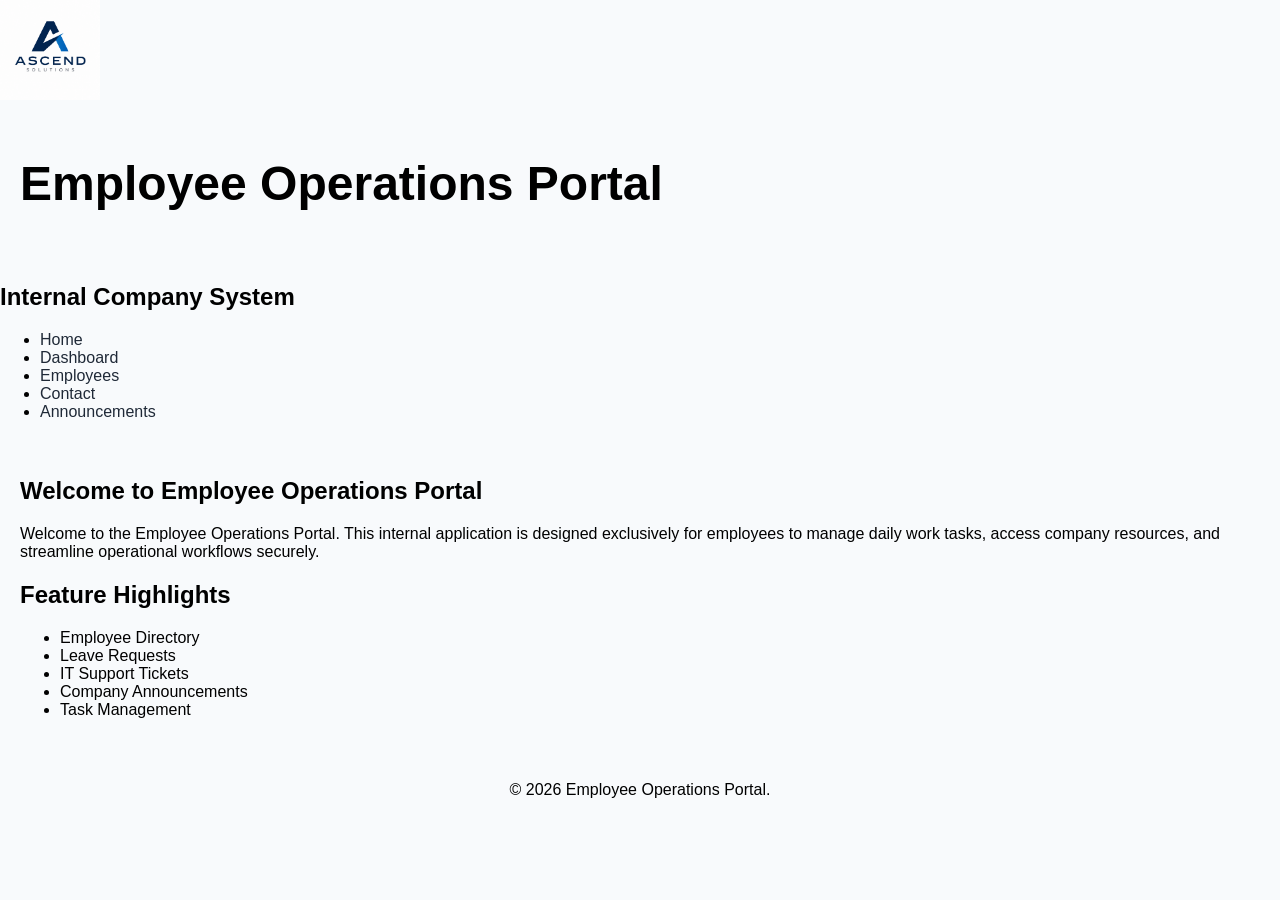
<file: Employee portal/index.html>
<!DOCTYPE html>
<html lang="en">
    <head>
        <meta charset="UTF-8">
        <meta name="viewport" content="width=device-width, initial-scale=1.0">
        <title>Employee Portal</title>
        <link rel="stylesheet" href="styles.css">
    </head>
    <body>

        <img src="company_logo.png" alt="Company Logo" class="logo" width="100" height="100">

        <header>
            <h1>Employee Operations Portal</h1>
        </header>
        <h2>Internal Company System</h2>

        <nav>
            <ul>
                <li><a href="index.html">Home</a></li>
                <li><a href="dashboard.html">Dashboard</a></li>
                <li><a href="employees.html">Employees</a></li>
                <li><a href="contact.html">Contact</a></li>
                <li><a href="announcement.html">Announcements</a></li>
            </ul>
        </nav>

        <main>

            <section id="welcome">
                <h2>Welcome to Employee Operations Portal</h2>
                <p>Welcome to the Employee Operations Portal. This internal application is designed exclusively for employees to manage daily work tasks, access company resources, and streamline operational workflows securely.</p>
            </section>

            <section id="feature">
                <h2>Feature Highlights</h2>
                <ul>
                    <li>Employee Directory</li>
                    <li>Leave Requests</li>
                    <li>IT Support Tickets</li>
                    <li>Company Announcements</li>
                    <li>Task Management</li>
                </ul>
            </section>
        </main>

        <footer>
            <p>&copy; 2026 Employee Operations Portal.</p>
        </footer>

    </body>
</html>
</file>
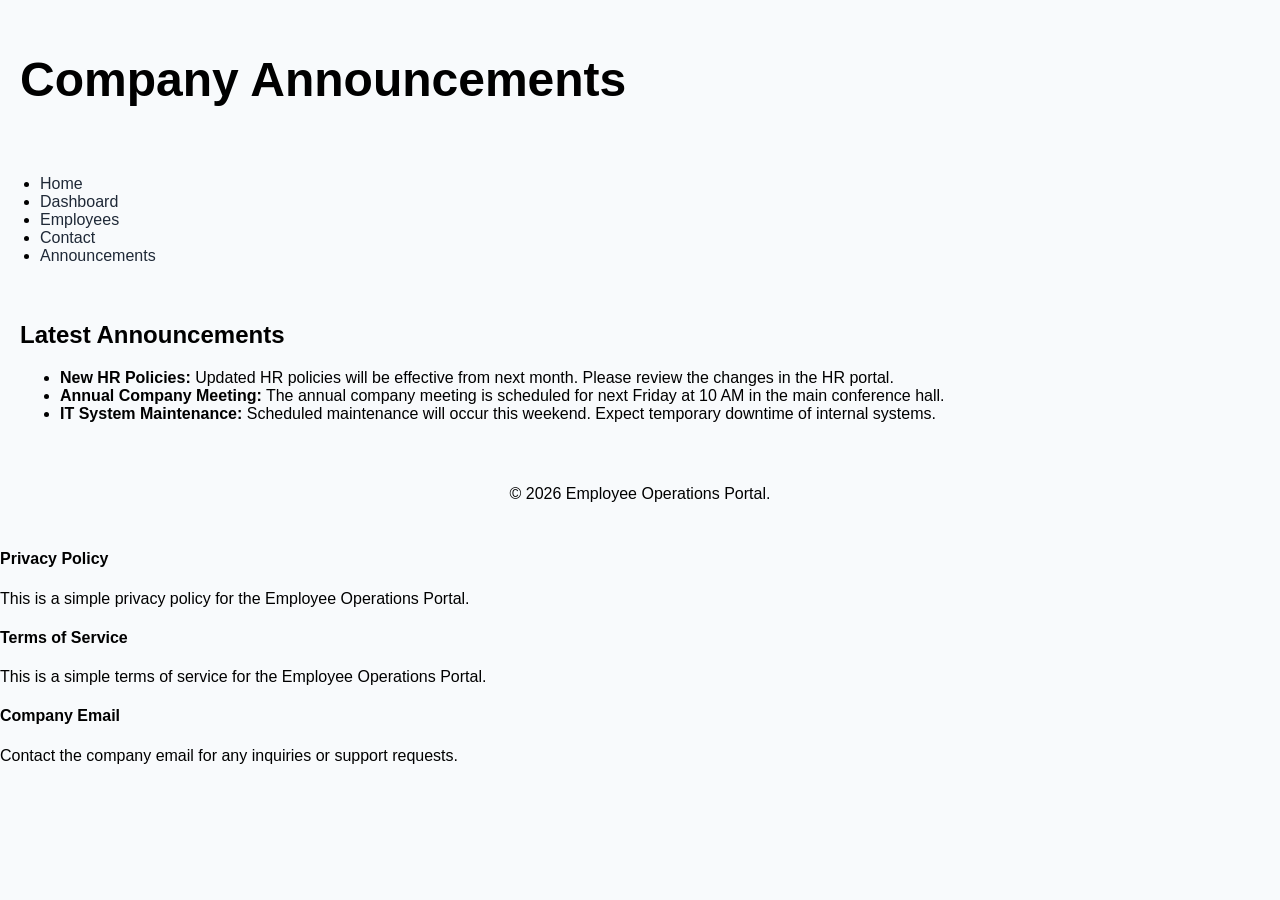
<file: Employee portal/announcement.html>
<!DOCTYPE html>
<html lang="en">
    <head>
        <meta charset="UTF-8">
        <meta name="viewport" content="width=device-width, initial-scale=1.0">
        <title>Employee Announcements</title>
        <link rel="stylesheet" href="styles.css">
    </head>
    <body>

        <header>
            <h1>Company Announcements</h1>
        </header>

        <nav>
            <ul>
                <li><a href="index.html">Home</a></li>
                <li><a href="dashboard.html">Dashboard</a></li>
                <li><a href="employees.html">Employees</a></li>
                <li><a href="contact.html">Contact</a></li>
                <li><a href="announcement.html">Announcements</a></li>
            </ul>
        </nav>

        <main>

            <section id="announcements">
                <h2>Latest Announcements</h2>
                <ul>
                    <li><strong>New HR Policies:</strong> Updated HR policies will be effective from next month. Please review the changes in the HR portal.</li>
                    <li><strong>Annual Company Meeting:</strong> The annual company meeting is scheduled for next Friday at 10 AM in the main conference hall.</li>
                    <li><strong>IT System Maintenance:</strong> Scheduled maintenance will occur this weekend. Expect temporary downtime of internal systems.</li>
                </ul>
            </section>

        </main>

        <footer>
            <p>&copy; 2026 Employee Operations Portal.</p>
        </footer>
        <section>
            <h4>Privacy Policy</h4>
            <p>This is a simple privacy policy for the Employee Operations Portal.</p>
        </section>
        <section>
            <h4>Terms of Service</h4>
            <p>This is a simple terms of service for the Employee Operations Portal.</p>
        </section>
        <section>
            <h4>Company Email</h4>
            <p>Contact the company email for any inquiries or support requests.</p>
        </section>
    </body>
</html>
</file>
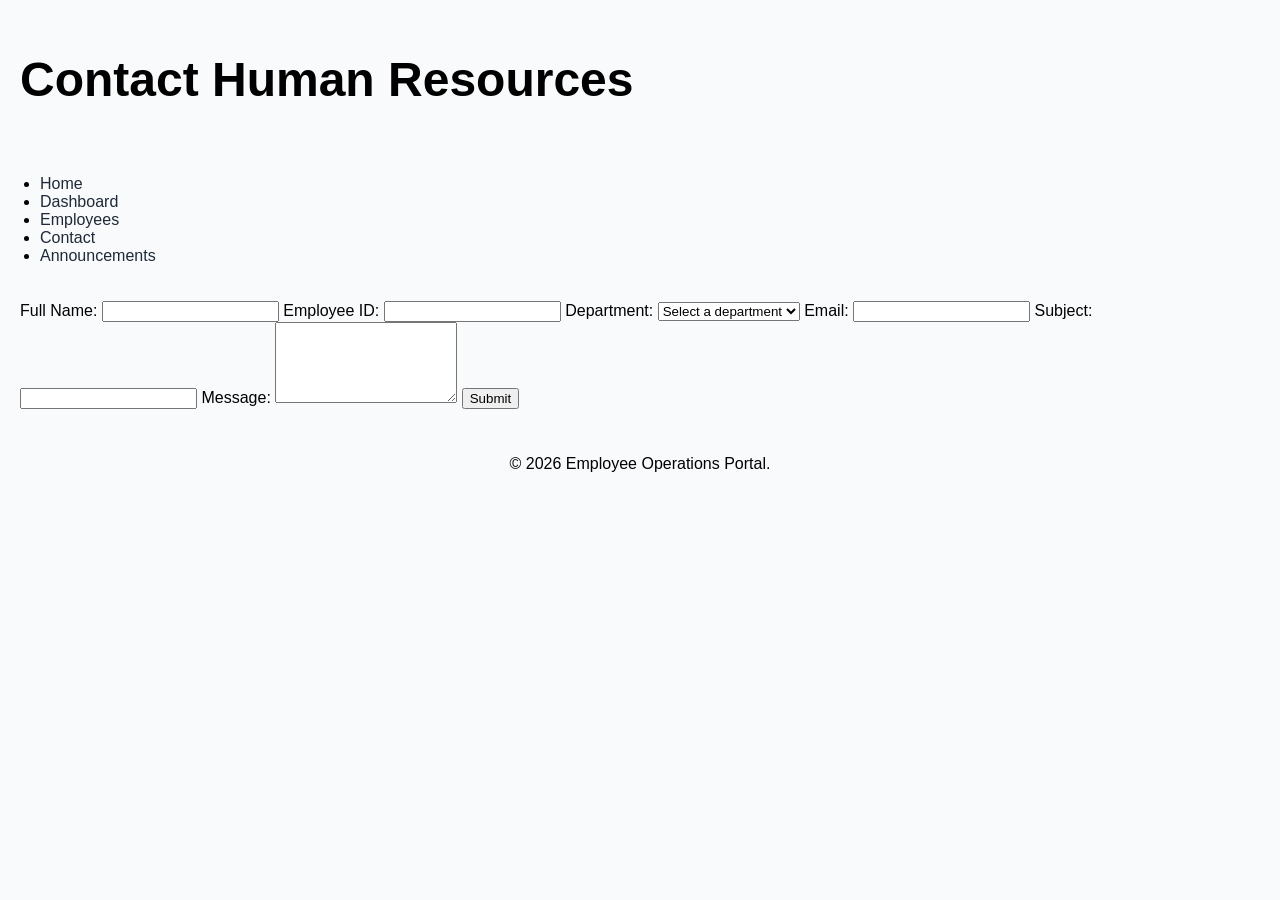
<file: Employee portal/contact.html>
<!DOCTYPE html>
<html lang="en">
    <head>
        <meta charset="UTF-8">
        <meta name="viewport" content="width=device-width, initial-scale=1.0">
        <title>Employee Dashboard</title>
        <link rel="stylesheet" href="styles.css">
    </head>
    <body>

        <header>
            <h1>Contact Human Resources</h1>
        </header>

        <nav>
            <ul>
                <li><a href="index.html">Home</a></li>
                <li><a href="dashboard.html">Dashboard</a></li>
                <li><a href="employees.html">Employees</a></li>
                <li><a href="contact.html">Contact</a></li>
                <li><a href="announcement.html">Announcements</a></li>
            </ul>
        </nav>

        <main>

            <section id="contact-info">
                <form action="submit_contact_form.php" method="post">
                    <label for="name">Full Name:</label>
                    <input type="text" id="name" name="name" required>

                    <label for="employee-id">Employee ID:</label>
                    <input type="text" id="employee-id" name="employee-id" required>

                    <label for="department">Department:</label>
                    <select id="department" name="department" required>
                        <option value="">Select a department</option>
                        <option value="engineering">Engineering</option>
                        <option value="marketing">Marketing</option>
                        <option value="sales">Sales</option>
                        <option value="hr">Human Resources</option>
                    </select>
                    <label for="message">Email:</label>
                    <input type="email" id="message" name="message" required>
                    <label for="subject">Subject:</label>
                    <input type="text" id="subject" name="subject" required>
                    <label for="message">Message:</label>
                    <textarea id="message" name="message" rows="5" required></textarea>

                    <button type="submit">Submit</button>
            </section>

        </main>

        <footer>
            <p>&copy; 2026 Employee Operations Portal.</p>
        </footer>

    </body>
</file>
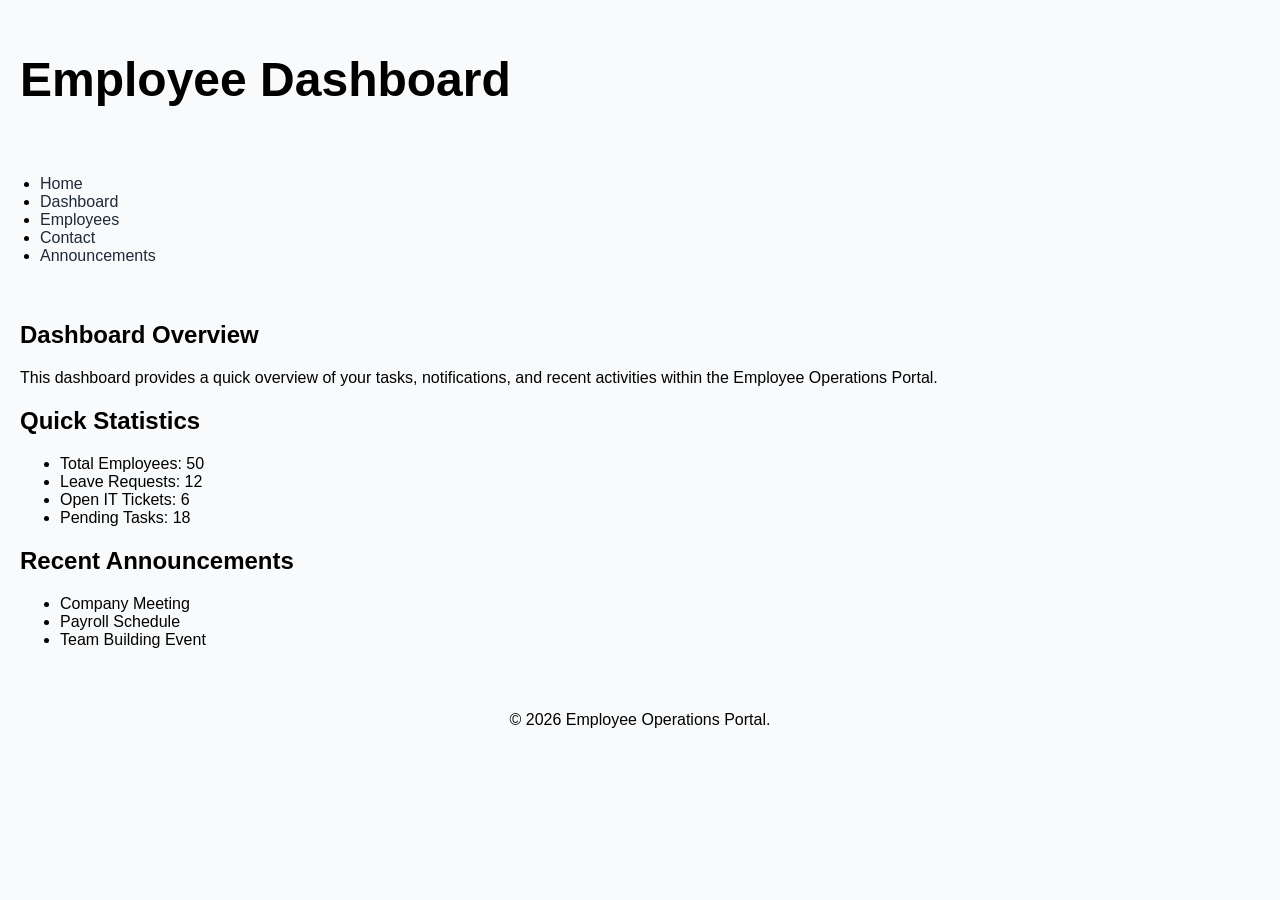
<file: Employee portal/dashboard.html>
<!DOCTYPE html>
<html lang="en">
    <head>
        <meta charset="UTF-8">
        <meta name="viewport" content="width=device-width, initial-scale=1.0">
        <title>Employee Dashboard</title>
        <link rel="stylesheet" href="styles.css">
    </head>
    <body>

        <header>
            <h1>Employee Dashboard</h1>
        </header>

        <nav>
            <ul>
                <li><a href="index.html">Home</a></li>
                <li><a href="dashboard.html">Dashboard</a></li>
                <li><a href="employees.html">Employees</a></li>
                <li><a href="contact.html">Contact</a></li>
                <li><a href="announcement.html">Announcements</a></li>
            </ul>
        </nav>

        <main>

            <section id="dashboard-overview">
                <h2>Dashboard Overview</h2>
                <p>This dashboard provides a quick overview of your tasks, notifications, and recent activities within the Employee Operations Portal.</p>
            </section>

            <section id="quick-statistics">
                <h2>Quick Statistics</h2>
                <ul>
                    <li>Total Employees: 50</li>
                    <li>Leave Requests: 12</li>
                    <li>Open IT Tickets: 6</li>
                    <li>Pending Tasks: 18</li>
                </ul>
            </section>

            <section id="recent-announcements">
                <h2>Recent Announcements</h2>
                <ul>
                    <li>Company Meeting</li>
                    <li>Payroll Schedule</li>
                    <li>Team Building Event</li>
                </ul>
            </section>

        </main>

        <footer>
            <p>&copy; 2026 Employee Operations Portal.</p>
        </footer>

    </body>
</file>
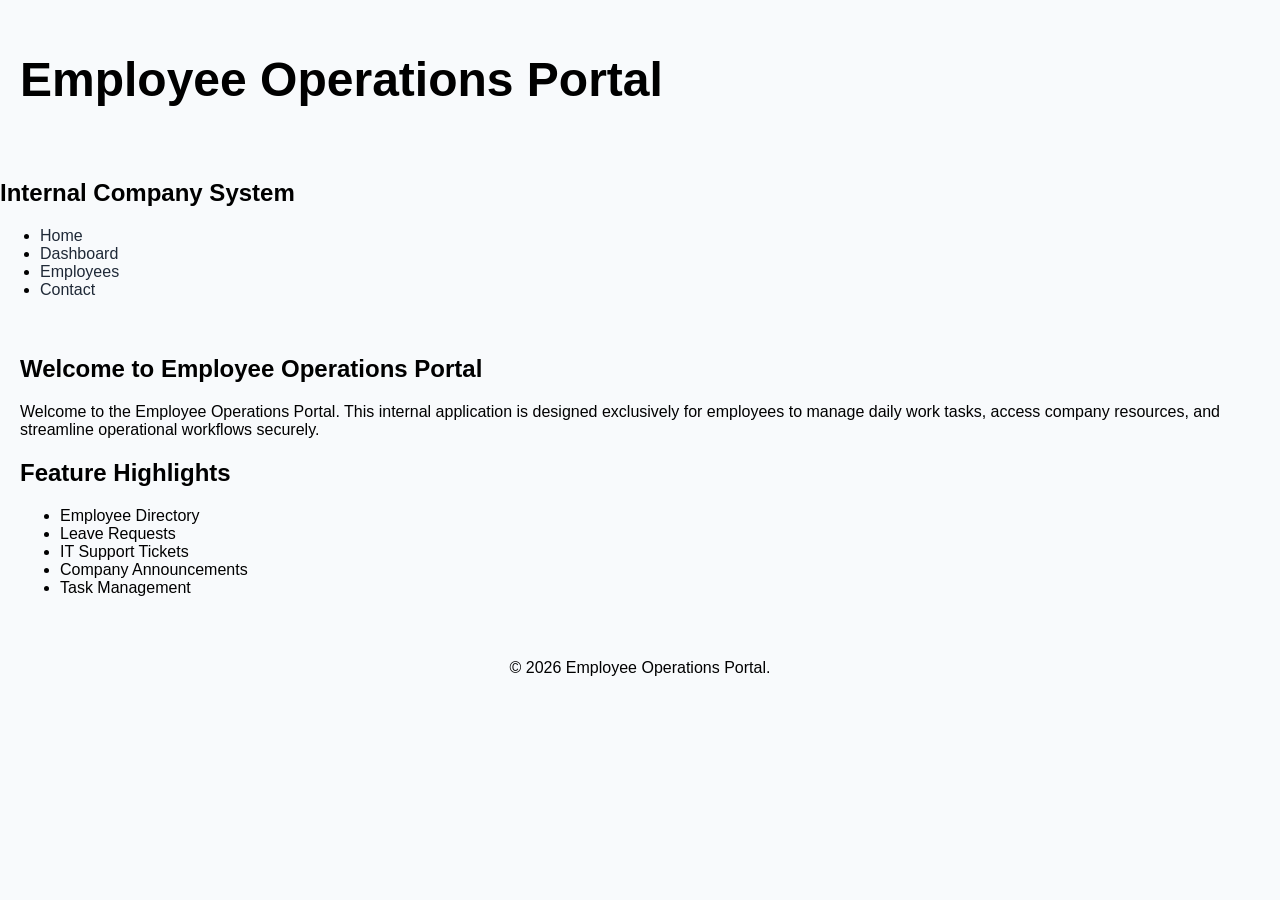
<file: Employee portal/home.html>
<!DOCTYPE html>
<html lang="en">
    <head>
        <meta charset="UTF-8">
        <meta name="viewport" content="width=device-width, initial-scale=1.0">
        <title>Employee Portal</title>
        <link rel="stylesheet" href="styles.css">
    </head>
    <body>

        <header>
            <h1>Employee Operations Portal</h1>
        </header>
        <h2>Internal Company System</h2>

        <nav>
            <ul>
                <li><a href="index.html">Home</a></li>
                <li><a href="dashboard.html">Dashboard</a></li>
                <li><a href="employees.html">Employees</a></li>
                <li><a href="contact.html">Contact</a></li>
            </ul>
        </nav>

        <main>

            <section id="welcome">
                <h2>Welcome to Employee Operations Portal</h2>
                <p>Welcome to the Employee Operations Portal. This internal application is designed exclusively for employees to manage daily work tasks, access company resources, and streamline operational workflows securely.</p>
            </section>

            <section id="feature">
                <h2>Feature Highlights</h2>
                <ul>
                    <li>Employee Directory</li>
                    <li>Leave Requests</li>
                    <li>IT Support Tickets</li>
                    <li>Company Announcements</li>
                    <li>Task Management</li>
                </ul>
            </section>
        </main>

        <footer>
            <p>&copy; 2026 Employee Operations Portal.</p>
        </footer>

    </body>
</html>
</file>
<file: Employee portal/styles.css>
body {
    background-color: #F8FAFC;
    font-family: Arial, sans-serif;
    text-color: #333;
    margin: 0;
}
header {
    background-color: #F8FAFC;
    padding: 20px;
    text-color: #1F2937;
    font-size: 24px;
}
nav a {
    text-decoration: none;
    color: #1F2937;
    spacing: 10px;
}
nav a:hover {
    color: #3B82F6;
    background-color: #E0F2FE;
    text-decoration: underline;
}
main {
    padding: 20px;
    text-color: #333;
}
tables {
    width: 100%;
    border-collapse: collapse;
    header {
        background-color: #F8FAFC;
        text-color: #1F2937;
    }
    cell {
        border: 1px solid #E5E7EB;
        padding: 8px;
        text-align: left;
    }
}
footer {
    background-color: #F8FAFC;
    padding: 10px;
    text-align: center;
    text-color: #1F2937;
}
</file>
